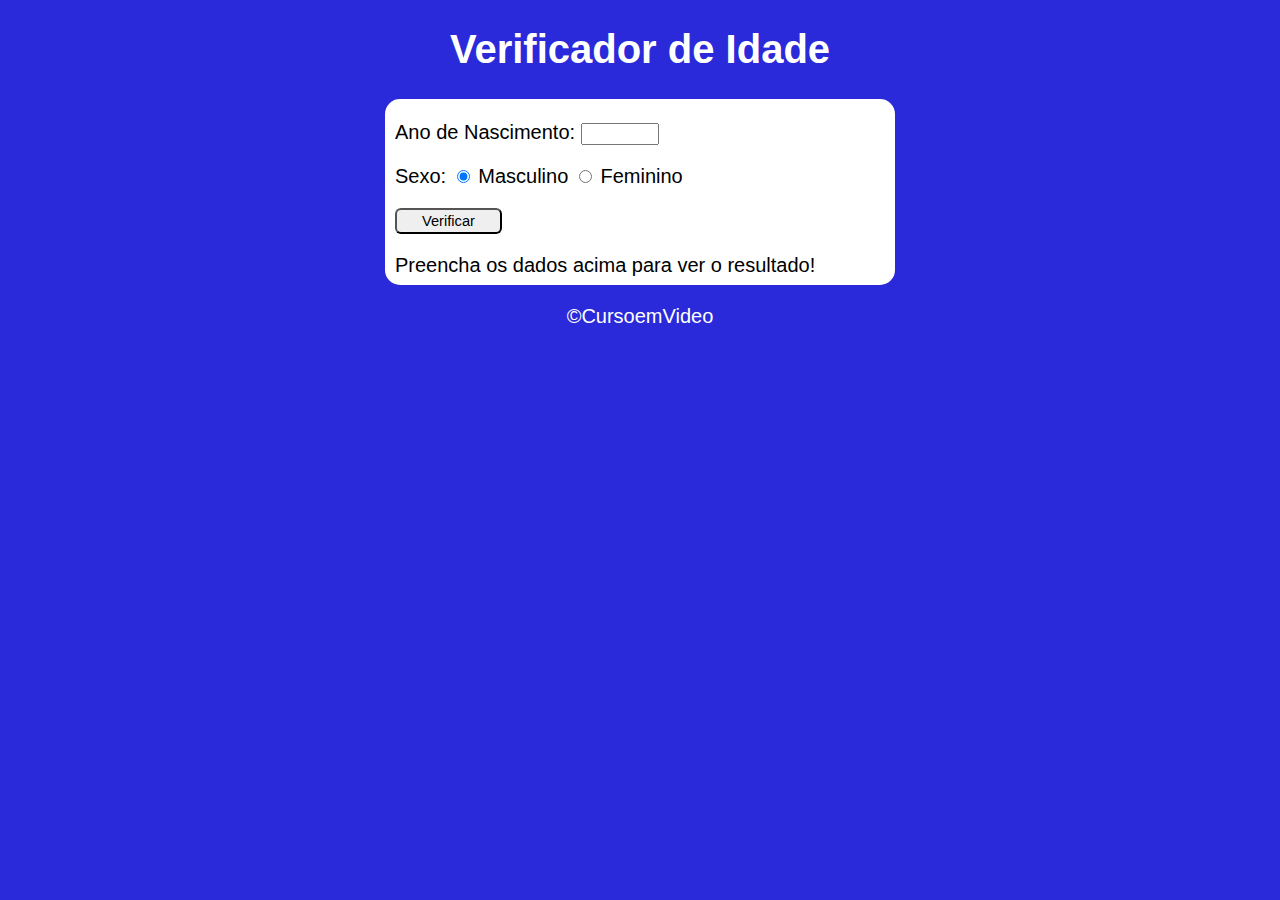
<file: Cursoemvideo/desafios/Desafio02/index.html>
<!DOCTYPE html>
<html lang="pt-br">
<head>
    <meta charset="UTF-8">
    <meta name="viewport" content="width=device-width, initial-scale=1.0">
    <link rel="stylesheet" href="estilo.css">
    <script src="script.js"></script>
    <title>Verificador de Idade</title>
</head>
<body>
    <header>
        <h1>Verificador de Idade</h1>

    </header>
    <section>
        <div>
            <p>
                Ano de Nascimento:
                <input type="number" name="txtano" id="txtano" min="0">

            </p>
            <p>
                Sexo:
                <input type="radio" name="radsex" id="masc" checked>
                <label for="masc">Masculino</label>
                <input type="radio" name="radsex" id="fem">
                <label for="fem">Feminino</label>
            </p>
            <p>
                <input type="button" value="Verificar" id="button" onclick="verificar()">
            </p>

        </div>
        <div id="res">
            Preencha os dados acima para ver o resultado!
        </div>
    </section>

    <footer>
        <p>&copy;CursoemVideo</p>
    </footer>
    
</body>
</html>
</file>
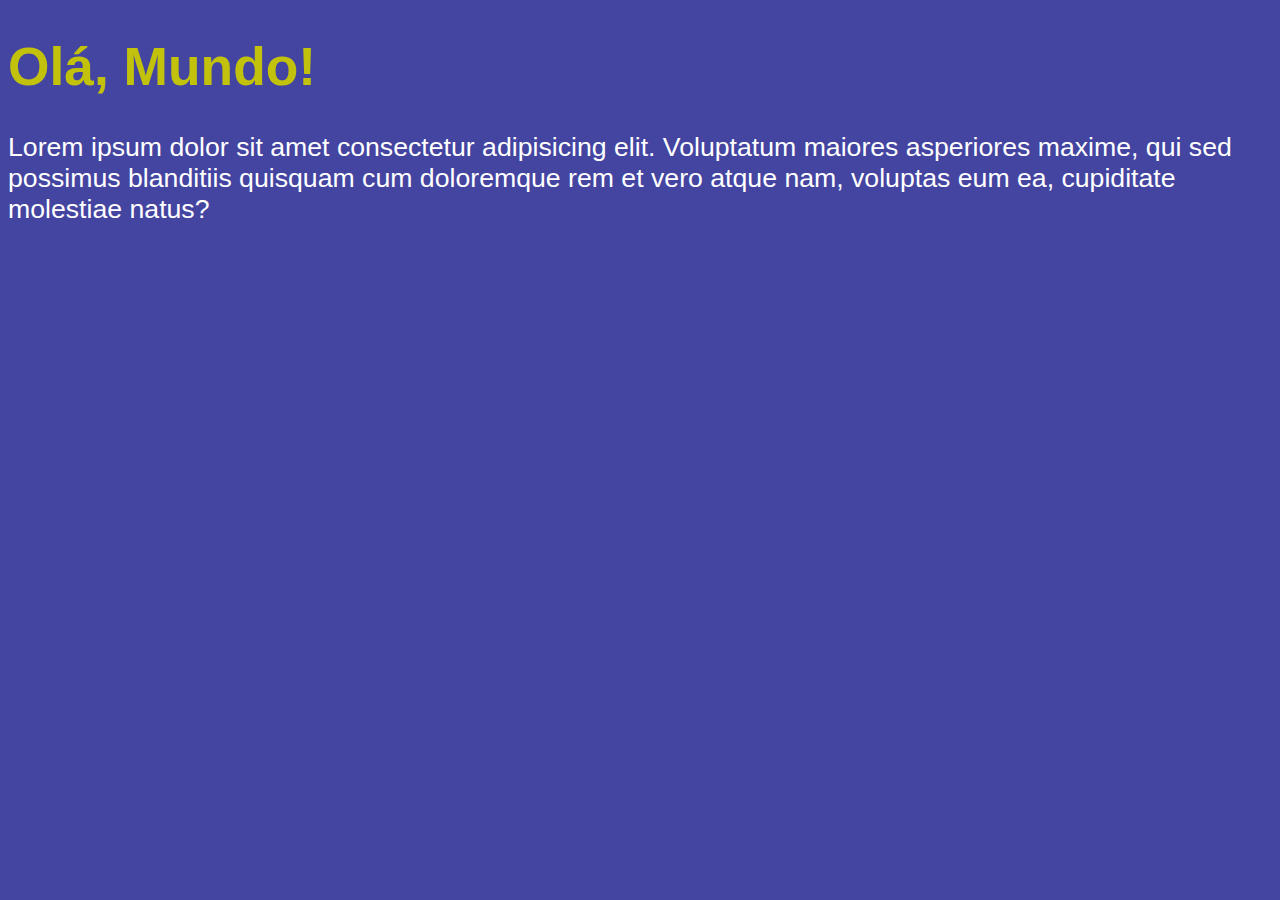
<file: Cursoemvideo/ex001.html>
<!DOCTYPE html>
<html lang="en">
<head>
    <meta charset="UTF-8">
    <meta name="viewport" content="width=device-width, initial-scale=1.0">
    <title>Meu primeiro Código</title>
    <style>
     body {
        background-color: rgb(68, 68, 161);
        color: white;
        font: normal 20pt arial;
        }

     h1{
         color: rgb(194, 194, 12);
     }   
    </style>
</head>
<body>
    <h1>Olá, Mundo!</h1>
    <p>Lorem ipsum dolor sit amet consectetur adipisicing elit. Voluptatum maiores asperiores maxime, qui sed possimus blanditiis quisquam cum doloremque rem et vero atque nam, voluptas eum ea, cupiditate molestiae natus?</p>


    <script>
        window.alert("Meu primeiro código")
        window.confirm('Você esta gostando do curso de Js?')//janela com OK e Cancelar
        window.prompt("Qual é o seu nome ?")//Vai perguntar o nome
    </script>

</body>
</html>
</file>
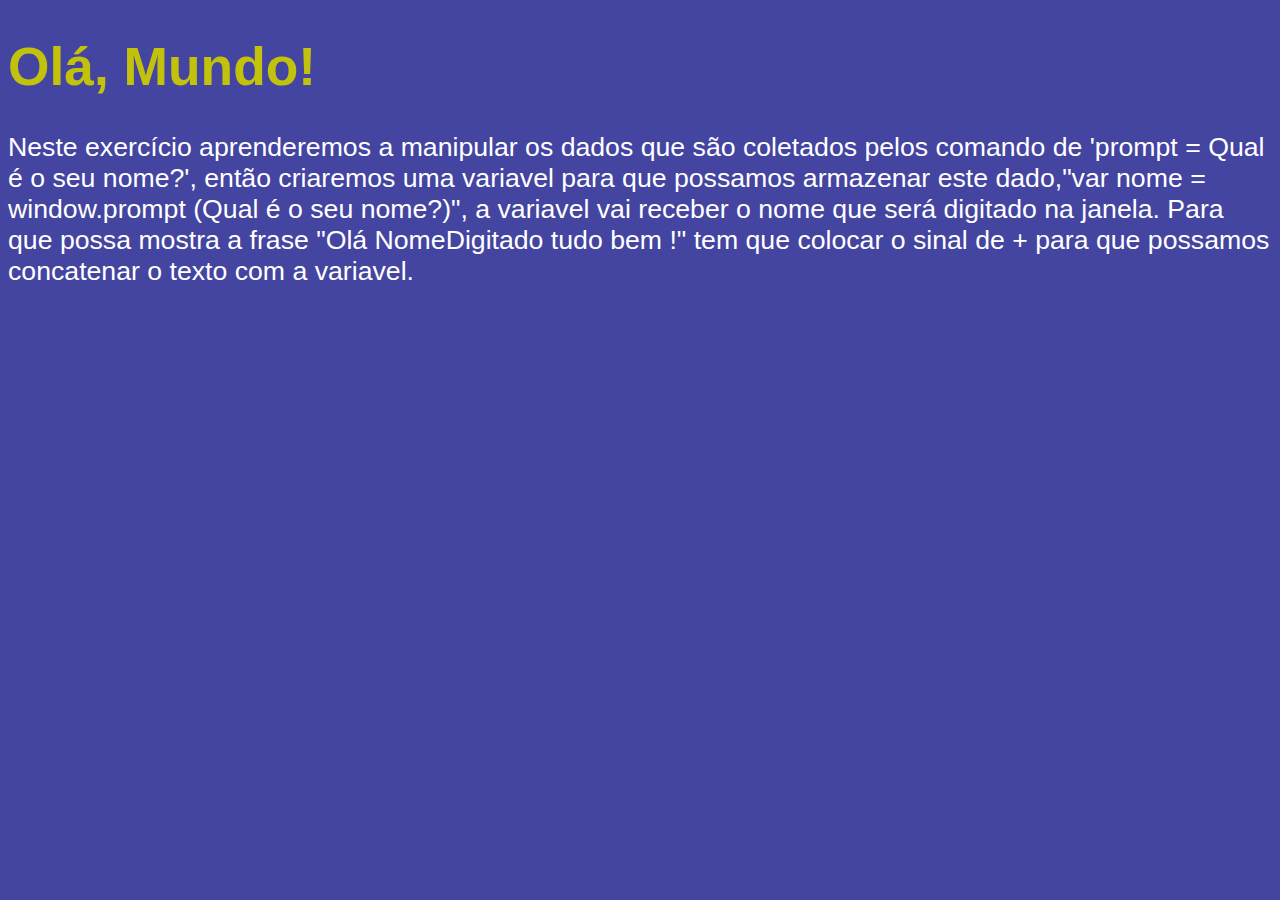
<file: Cursoemvideo/ex002.html>
<!DOCTYPE html>
<html lang="en">
<head>
    <meta charset="UTF-8">
    <meta name="viewport" content="width=device-width, initial-scale=1.0">
    <title>Tratameno de dados</title>
    <style>
     body {
        background-color: rgb(68, 68, 161);
        color: white;
        font: normal 20pt arial;
        }

     h1{
         color: rgb(194, 194, 12);
     }   
    </style>
</head>
<body>
    <h1>Olá, Mundo!</h1>
    <p>Neste exercício aprenderemos a manipular os dados que são coletados pelos comando de 'prompt = Qual é o seu nome?', então criaremos uma variavel para que possamos armazenar este dado,"var nome = window.prompt (Qual é o seu nome?)", a variavel vai receber o nome que será digitado na janela. Para que possa mostra a frase "Olá NomeDigitado tudo bem !" tem que colocar o sinal de + para que possamos concatenar o texto com a variavel.</p>


    <script>
        var nome = window.prompt("Qual é o seu nome ?")
        window.alert("Olá, " + nome + " tudo bem !")
    </script>

</body>
</html>
</file>
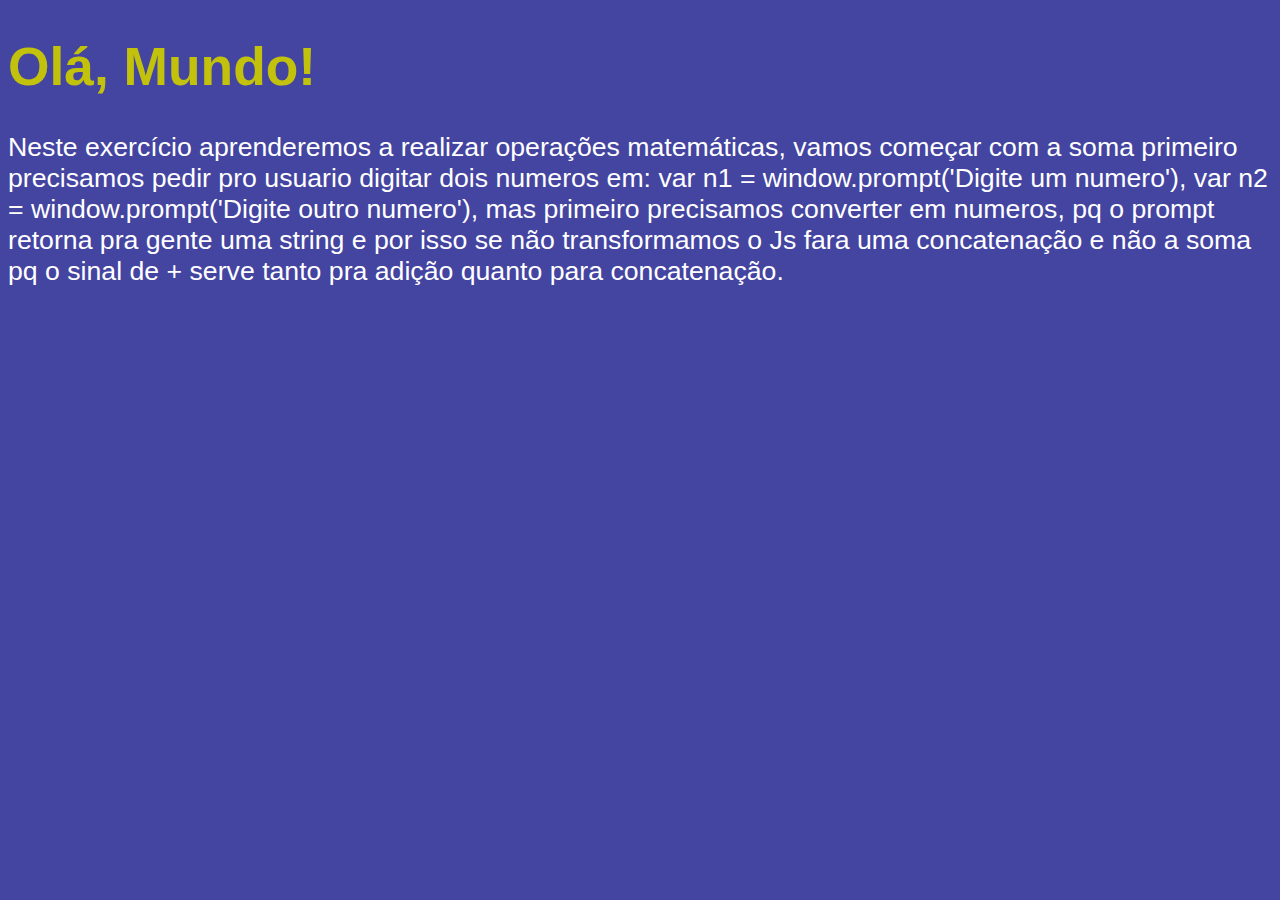
<file: Cursoemvideo/ex003.html>
<!DOCTYPE html>
<html lang="en">
<head>
    <meta charset="UTF-8">
    <meta name="viewport" content="width=device-width, initial-scale=1.0">
    <title>Tratamento de dados</title>
    <style>
     body {
        background-color: rgb(68, 68, 161);
        color: white;
        font: normal 20pt arial;
        }

     h1{
         color: rgb(194, 194, 12);
     }   
    </style>
</head>
<body>
    <h1>Olá, Mundo!</h1>
    <p>Neste exercício aprenderemos a realizar operações matemáticas, vamos começar com a soma primeiro precisamos pedir pro usuario digitar dois numeros em: var n1 = window.prompt('Digite um numero'), var n2 = window.prompt('Digite outro numero'), mas primeiro precisamos converter em numeros, pq o prompt retorna pra gente uma string e por isso se não transformamos o Js fara uma concatenação e não a soma pq o sinal de + serve tanto pra adição quanto para concatenação.</p>


    <script>
      var n1 = Number(window.prompt('Digite um numero'))
      var n2 = Number(window.prompt('Digite outro numero'))
      var s = n1 + n2
      window.alert ("A soma dos números e: " + s)

    </script>

</body>
</html>
</file>
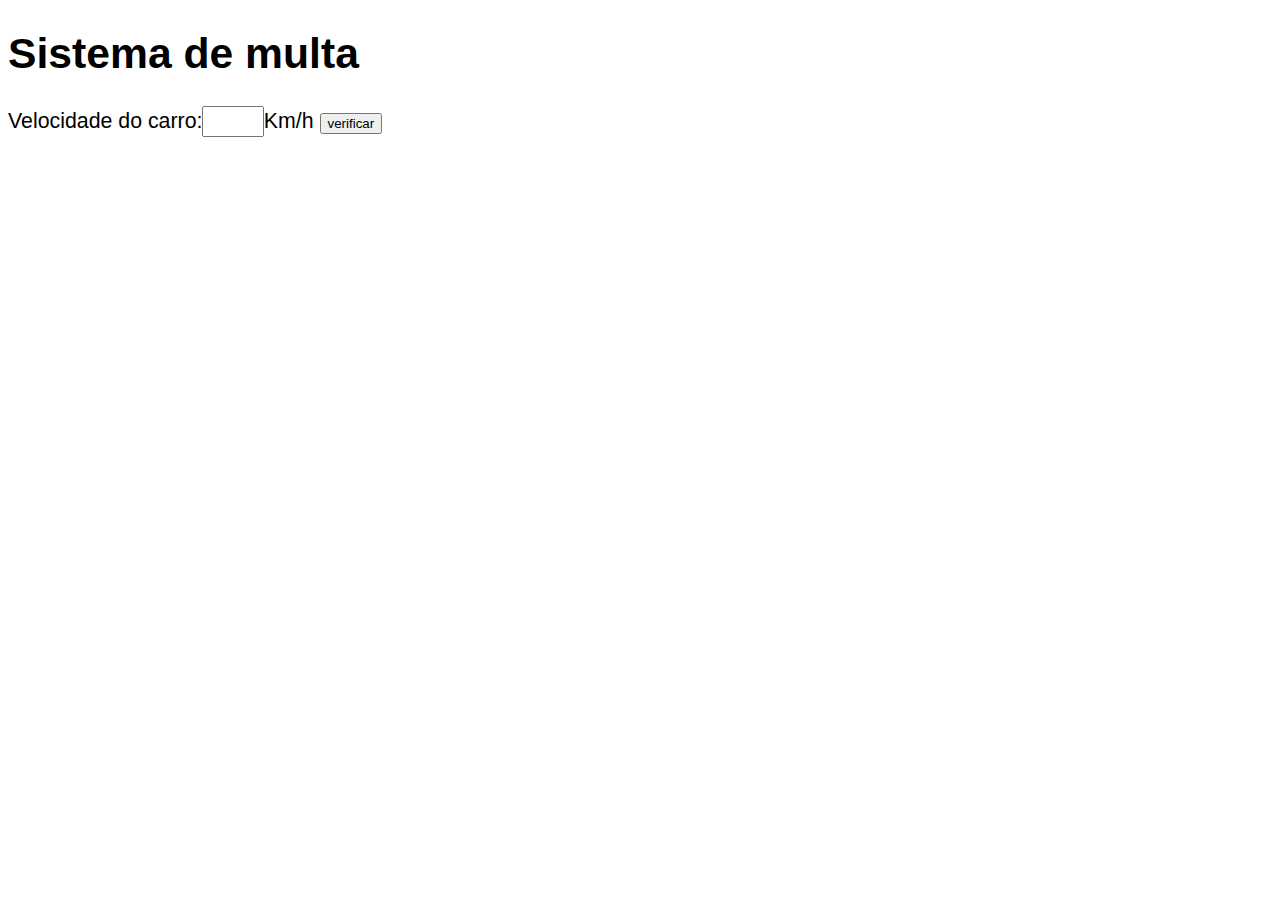
<file: Cursoemvideo/ex010.html>
<!DOCTYPE html>
<html lang="pt-br">
<head>
    <meta charset="UTF-8">
    <meta name="viewport" content="width=device-width, initial-scale=1.0">
    <title>Detran</title>
</head>
<style>
    body{
        font: normal 16pt "Arial";
    }
    #res{
        margin-top: 20px;
    }
    #txtvel{
        font: normal 16pt "Arial"; 
        width: 2.5em;
    }
</style>
<body>
    <h1>Sistema de multa</h1>
    Velocidade do carro:<input type="number" name="txtvel" id="txtvel">Km/h
    <input type="button" value="verificar" onclick="calcular()">
    <div id="res">

    </div>
    <script>
        function calcular(){
        var txtv = window.document.querySelector("input#txtvel")
        var res = window.document.querySelector("div#res")
        var vel = Number(txtv.value)
        res.innerHTML = `<p>Sua velocidade atual é de <strong>${vel} Km/h</strong>.</p>`
        if(vel > 60){
            res.innerHTML +=`Você está multado!` 
        }
        res.innerHTML += `<p> Dirija sempre com sinto de segurança.</p>`
    }
    </script>
</body>
</html>
</file>
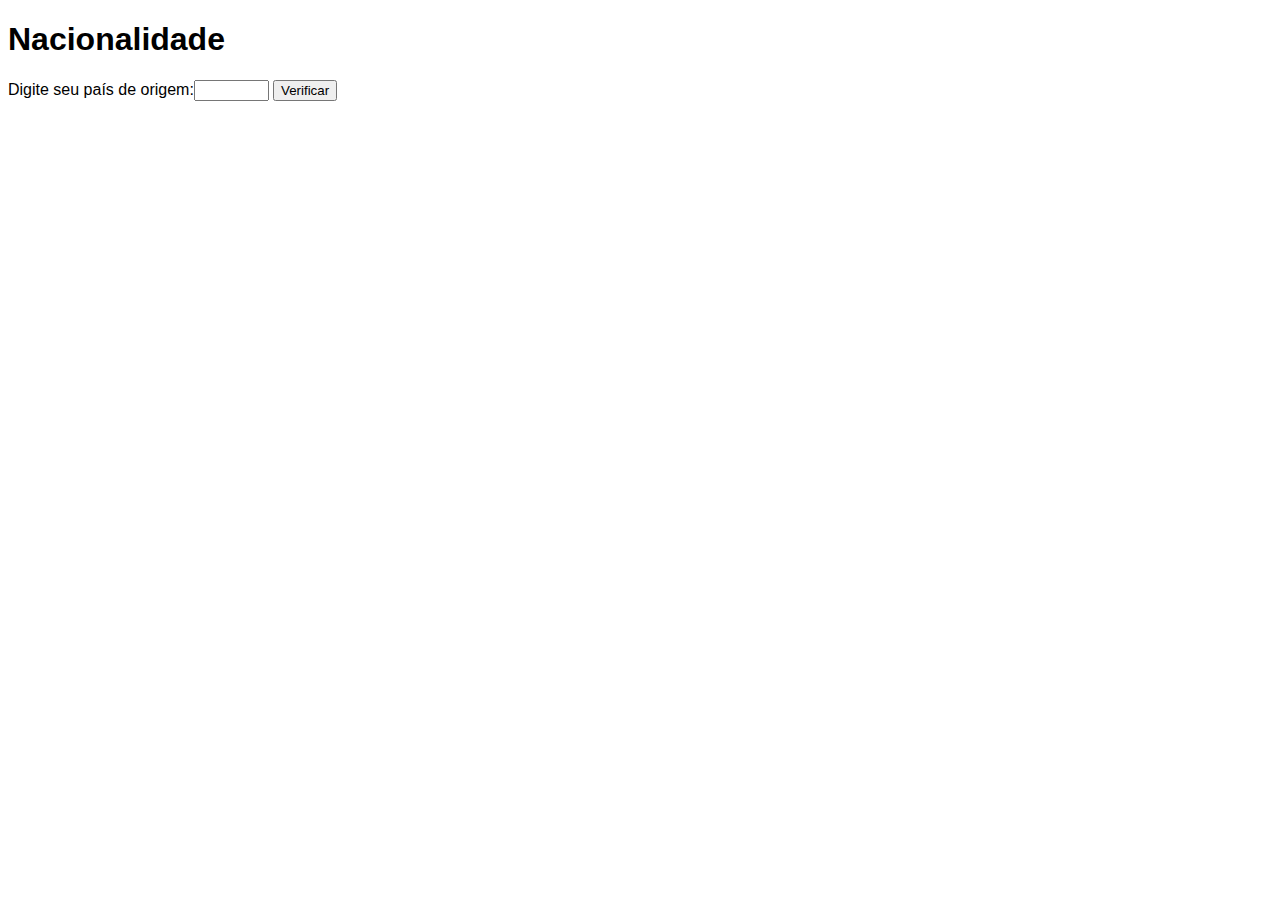
<file: Cursoemvideo/ex011.html>
<!DOCTYPE html>
<html lang="pt-br">
<head>
    <meta charset="UTF-8">
    <meta name="viewport" content="width=device-width, initial-scale=1.0">
    <title>Nacionalidade</title>
    <style>
        body{
            font: normal 12pt "Arial";
        }
        #res{
            font: normal 12pt "Arial";
            margin-top: 15px;   
        }

        #pais{
            width: 5em;
        }
    </style>
</head>
<body>
    <h1>Nacionalidade</h1>
    Digite seu país de origem:<input type="text" id="pais">
    <input type="button" value="Verificar" onclick="veri()">
    <div id="res">

    </div>

    <script>
        function veri(){
            var pa = document.querySelector('input#pais')
            var res = document.querySelector('div#res')
            var ori = (pa.value)
            res.innerHTML = `Seu país de origem é <strong>${ori}</strong>.<br>`
            if(ori == "Brasil"){
                res.innerHTML +=`Você é Brasileiro.` 
            }
            else{ 
                res.innerHTML += `Você é estrangeiro.`
            }

        }
    </script>
</body>
</html>
</file>
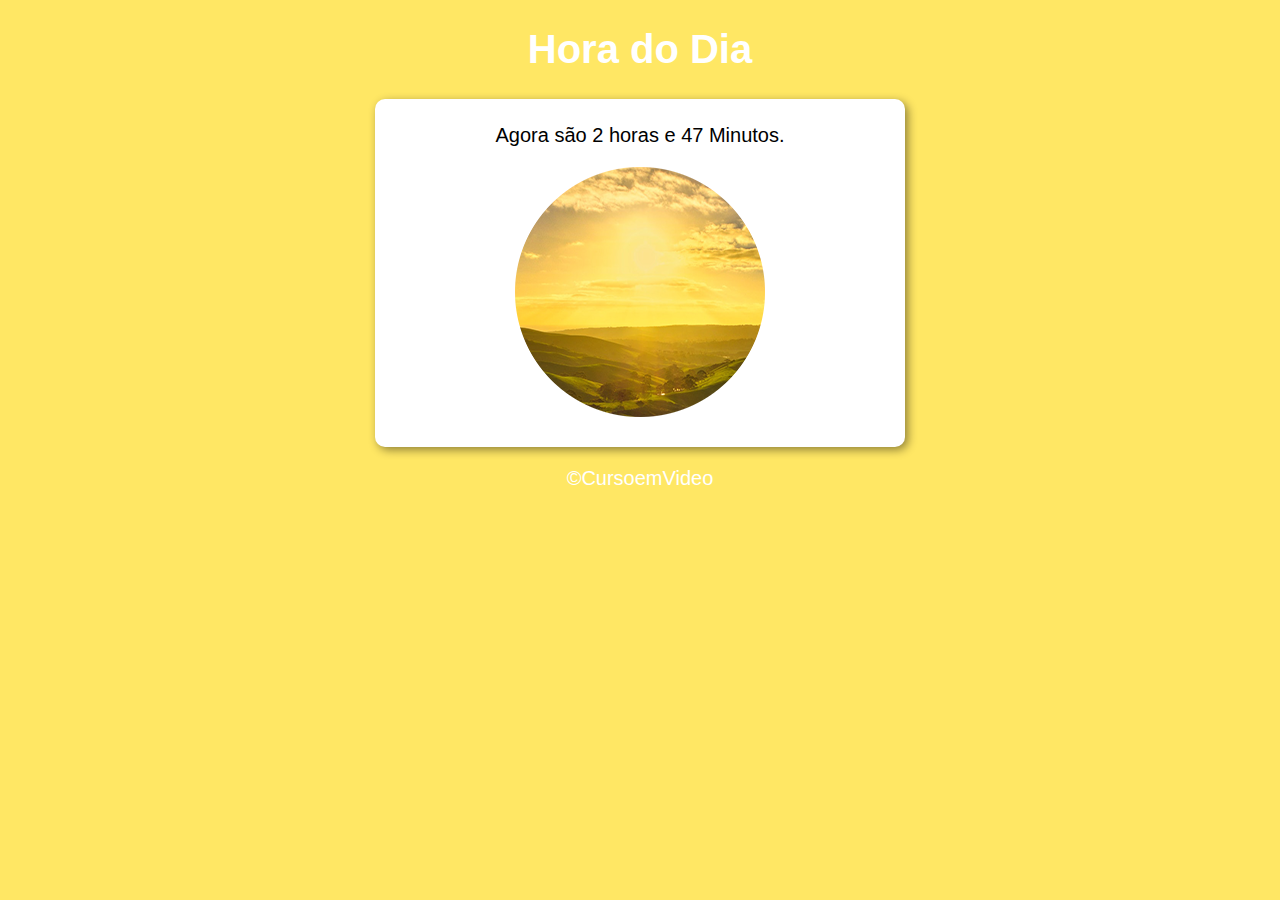
<file: Cursoemvideo/desafios/Desafio01/01.html>
<!DOCTYPE html>
<html lang="pt-br">
<head>
    <meta charset="UTF-8">
    <meta name="viewport" content="width=device-width, initial-scale=1.0">
    <title>Relógio</title>
    <link rel="stylesheet" href="estilo.css">
    <script src="script.js"></script>

</head>
<body onload="carregar()">
    <header>
        <h1>Hora do Dia</h1>
    </header>
    <section>
        <div id="msg">
            Aqui vai aparecer a mensagem....
        </div>
        <div id="foto">
            <img id="imagem" src="manha.png" alt="fotododia">
        </div>
    </section>
    <footer>
        <p>&COPY;CursoemVideo</p>
    </footer>
</body>
</html>
</file>
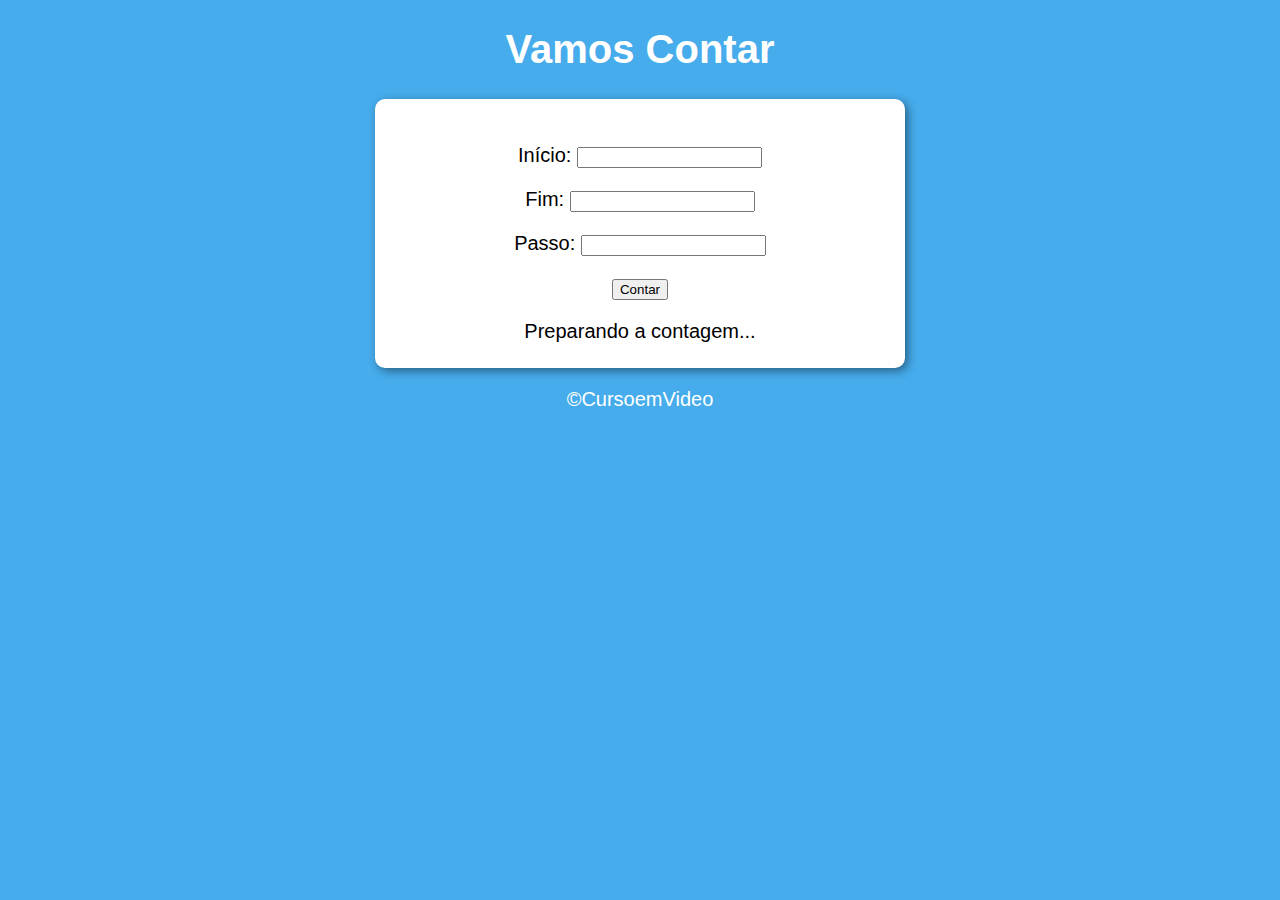
<file: Cursoemvideo/desafios/desafio03/01.html>
<!DOCTYPE html>
<html lang="pt-br">
<head>
    <meta charset="UTF-8">
    <meta name="viewport" content="width=device-width, initial-scale=1.0">
    <title>Vamos contar</title>
    <link rel="stylesheet" href="estilo.css">
    <script src="script.js"></script>

</head>
<body>
    <header>
        <h1>Vamos Contar</h1>
    </header>
    <section>
        <div>
            <p>Início: <input type="number" name="inicio" id="txti"></p>
            <p>Fim: <input type="number" name="fim" id="txtf"></p>
            <p>Passo: <input type="number" name="passo" id="txtp"></p>
            <input type="button" value="Contar" onclick="contar()">
        </div>
        <div id="res">
            Preparando a contagem...
            
        </div>
    </section>
    <footer>
        <p>&COPY;CursoemVideo</p>
    </footer>
</body>
</html>
</file>
<file: Cursoemvideo/desafios/Desafio02/estilo.css>
body{
    font: normal  15pt "Arial";
    background-color: rgb(42, 42, 218);
    
}

header{
    color: white;
    text-align: center;
    width: 500px;
    margin: auto;
}

section{
    background-color: white;
    border-radius: 15px;
    width: 500px;
    margin: auto;
    padding: 2px 0 8px 10px ;

}


#txtano{
    width: 70px;
    font: normal 11pt "Arial";


}

#button{
    padding: 3px 25px 3px 25px;
    border-radius: 6px;
    font: normal 11pt "Arial";

}


footer{
    color: white;
    text-align: center;
    margin: auto;
}
</file>
<file: Cursoemvideo/desafios/Desafio01/estilo.css>
body{
    background-color: rgb(70, 172, 236);
    font: normal 15pt "Arial";
}

header{
    color: white;
    text-align: center;

}

section{
    background-color: white;
    border-radius: 10px;
    padding: 15px;
    width: 500px;
    margin: auto;
    box-shadow: 3px 3px 10px rgba(0, 0, 0, 0.438);
}

div{
    text-align: center;
    padding: 10px;
}

footer{
    color: white;
    text-align: center;

}
</file>
<file: Cursoemvideo/desafios/desafio03/estilo.css>
body{
    background-color: rgb(70, 172, 236);
    font: normal 15pt "Arial";
}

header{
    color: white;
    text-align: center;

}

section{
    background-color: white;
    border-radius: 10px;
    padding: 15px;
    width: 500px;
    margin: auto;
    box-shadow: 3px 3px 10px rgba(0, 0, 0, 0.438);
}

div{
    text-align: center;
    padding: 10px;
}

footer{
    color: white;
    text-align: center;

}
</file>
